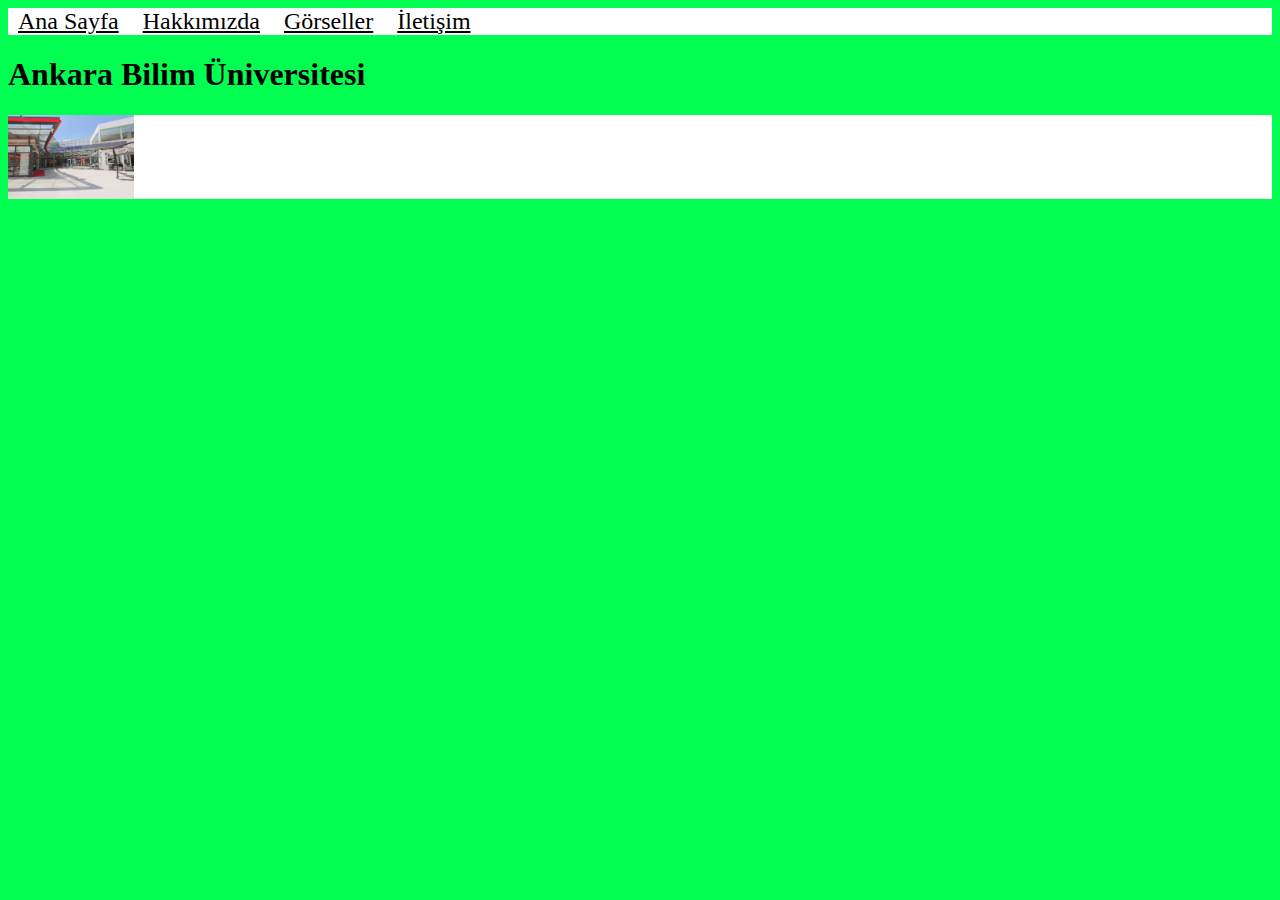
<file: index.html>
<html>
    <head>
        <title>Ankara Bilim Üniversitesi</title>
        <link rel="stylesheet" href="styles.css">
        <style>
            #slider img {
                display: none;
            }
            #slider img.active {
                display: block;
            }
        </style>
        <script>
            const numOfSlides = 4;
            let activeSlide = 0;

            setInterval(function() {
                document.querySelectorAll("#slider img")[activeSlide].classList.remove('active');
                document.querySelectorAll("#slider img")[activeSlide + 1].classList.add('active');
                activeSlide = (activeSlide + 1) % numOfSlides;
            }, 2000);
        </script>
    </head>
    <body>
        <div>
            <a href="index.html">Ana Sayfa</a>
            <a href="hakkımızda.html">Hakkımızda</a>
            <a href="gorseller.html">Görseller</a>
            <a href="iletişim.html">İletişim</a>
        </div>
        <h1>Ankara Bilim Üniversitesi</h1>


        <div id="slider">
            <img src="slide/foto1.jpg" class="active" alt="">
            <img src="slide/foto2.jpg" alt="">
            <img src="slide/foto3.jpg" alt="">
            <img src="slide/foto4.jpg" alt="">
        </div>

        

        
    </body>
</html>
</file>
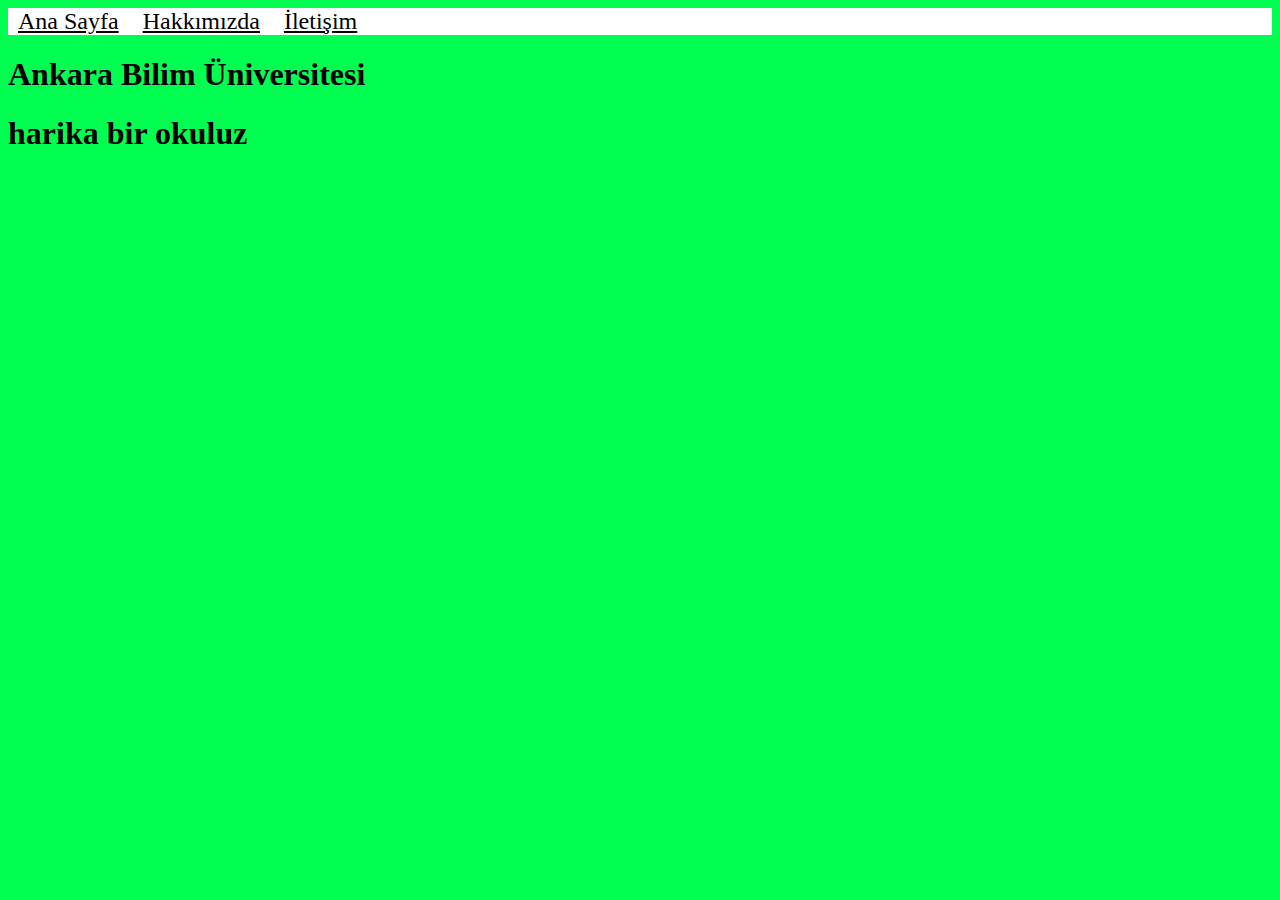
<file: bölüm.html>
<html>
  <head>
    <title> Hakkımızda-Ankara Bilim Üniversitesi</title>
    <link rel="stylesheet" href="styles.css">
  </head>
  <Body> 
    <div>
      <a href="index.html">Ana Sayfa</a>
      <a href="Hakkımızda.html">Hakkımızda</a>
      <a href="iletişim.html">İletişim</a>
    </div>
    <h1>Ankara Bilim Üniversitesi</h1>
    <h1>harika bir okuluz</h1>
  </Body>
</html>
</file>
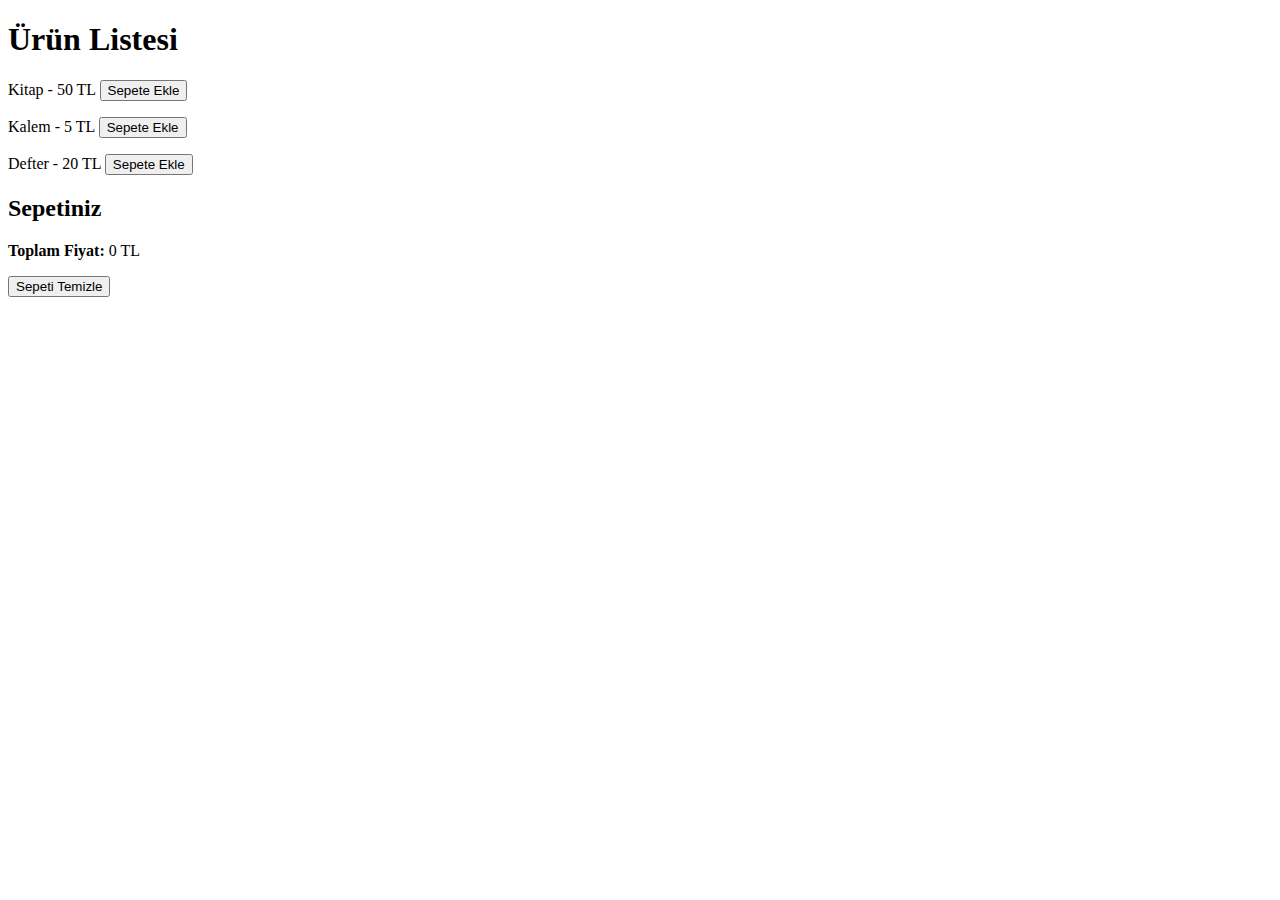
<file: ders2.html>
<!DOCTYPE html>
<html lang="tr">
<head>
    <meta charset="UTF-8">
    <meta name="viewport" content="width=device-width, initial-scale=1.0">
    <title>Alışveriş Sepeti</title>
</head>
<body>
    <h1>Ürün Listesi</h1>
    <div>
        <p>Kitap - 50 TL <button onclick="addToCart('Kitap', 50)">Sepete Ekle</button></p>
        <p>Kalem - 5 TL <button onclick="addToCart('Kalem', 5)">Sepete Ekle</button></p>
        <p>Defter - 20 TL <button onclick="addToCart('Defter', 20)">Sepete Ekle</button></p>
    </div>

    <h2>Sepetiniz</h2>
    <div id="cart"></div>
    <p><strong>Toplam Fiyat:</strong> <span id="totalPrice">0</span> TL</p>
    <button onclick="clearCart()">Sepeti Temizle</button>

    <script>
        let cart = [];
        let totalPrice = 0;

        function addToCart(product, price) {
            cart.push({ product, price });
            totalPrice += price;
            displayCart();
        }

        function displayCart() {
            const cartDiv = document.getElementById('cart');
            cartDiv.innerHTML = '';  // Önce sepeti temizle
            cart.forEach(item => {
                const p = document.createElement('p');
                p.textContent = `${item.product} - ${item.price} TL`;
                cartDiv.appendChild(p);
            });
            document.getElementById('totalPrice').textContent = totalPrice;
        }

        function clearCart() {
            cart = [];
            totalPrice = 0;
            displayCart();
        }
    </script>
</body>
</html>
</file>
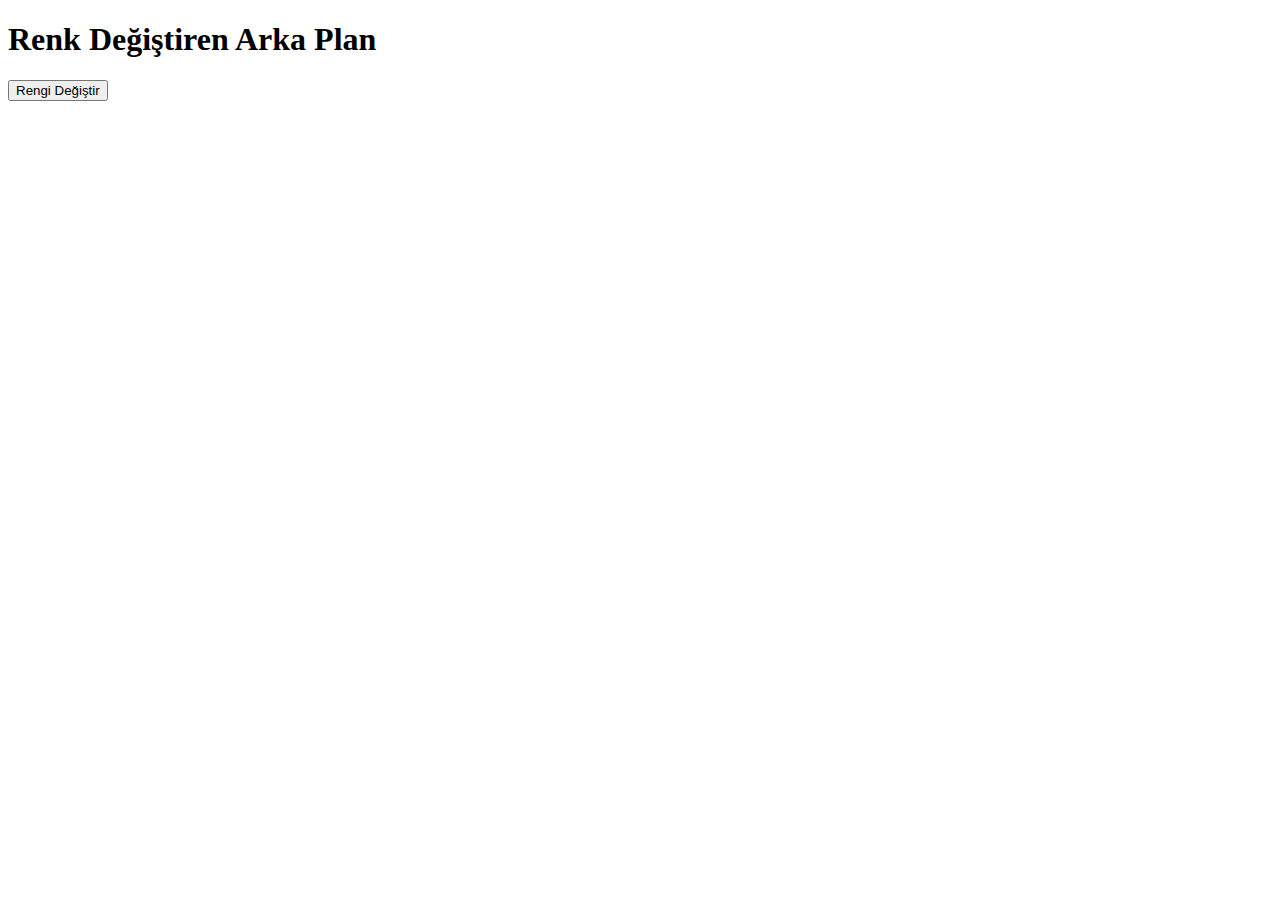
<file: ders4.html>
<!DOCTYPE html>
<html lang="tr">
<head>
    <meta charset="UTF-8">
    <meta name="viewport" content="width=device-width, initial-scale=1.0">
    <title>Renk Değiştiren Arka Plan</title>
</head>
<body>
    <h1>Renk Değiştiren Arka Plan</h1>
    <button onclick="changeBackgroundColor()">Rengi Değiştir</button>

    <script>
        function getRandomColor() {
            // 0'dan 255'e kadar rastgele sayılar oluşturarak RGB rengi üret
            const red = Math.floor(Math.random() * 256);
            const green = Math.floor(Math.random() * 256);
            const blue = Math.floor(Math.random() * 256);

            return `rgb(${red}, ${green}, ${blue})`;
        }

        function changeBackgroundColor() {
            const randomColor = getRandomColor();
            document.body.style.backgroundColor = randomColor;
        }
    </script>
</body>
</html>
</file>
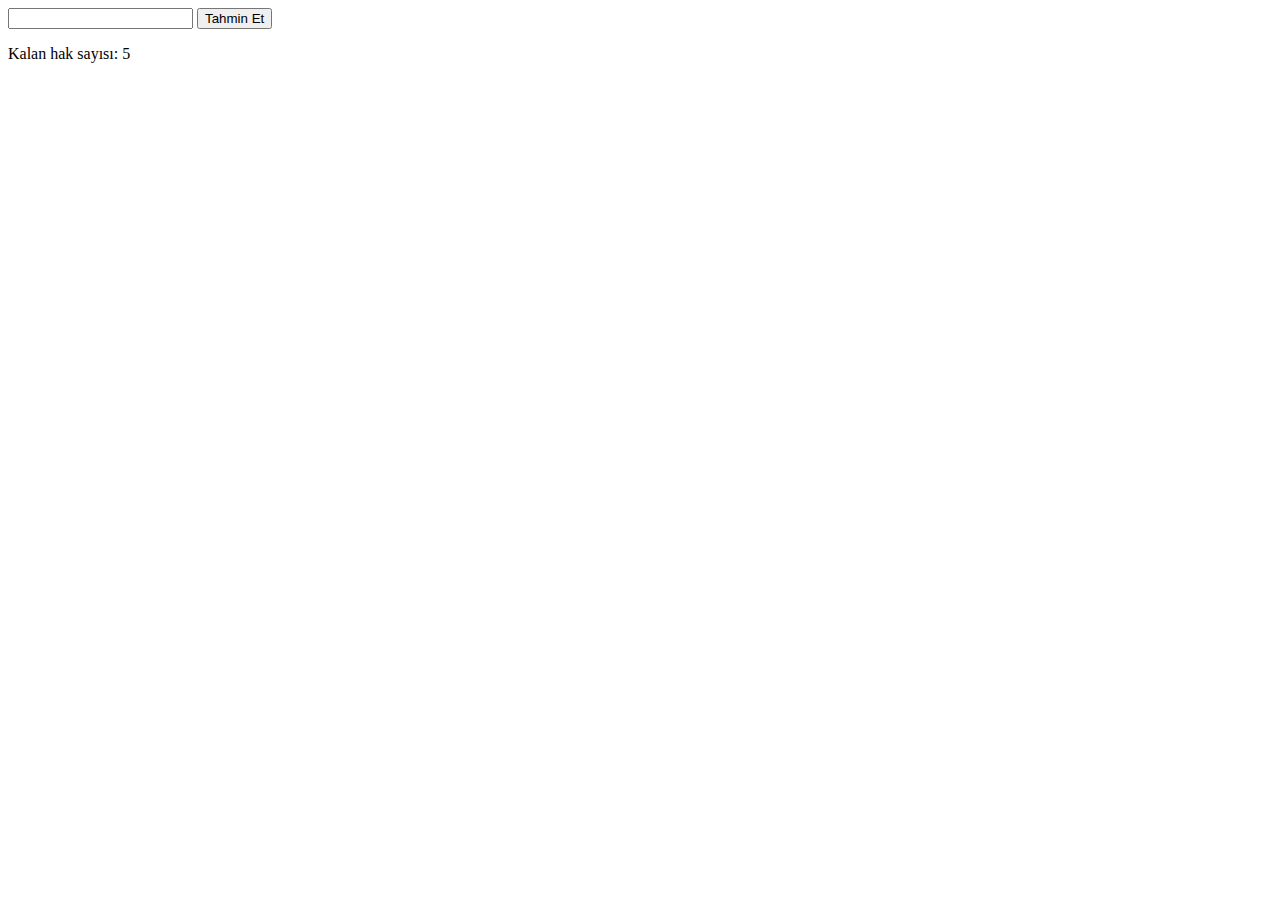
<file: ders5.html>
<html>
    <head>
        <title>Sayı Tahmin Oyunu</title>
    </head>
    <body>
        <input type="text" id="tahmin">
        <button id="dogrula">Tahmin Et</button>
        <p>Kalan hak sayısı: <span id="kalan">5</span></p>
        <p id="sonuc"></p>

        <script>
            const sayi = 1 + Math.floor(Math.random() * 100);
            let kalan = 5;

            document.getElementById("dogrula").addEventListener("click", () => {
                const tahmin = document.getElementById("tahmin").value;
                
                kalan = kalan - 1;

                document.getElementById("kalan").innerHTML = kalan;

                if (kalan <= 0) {
                    alert("Hiç hakkınız kalmadı. Doğru cevap:" + sayi);
                    return;
                }

                if (sayi == tahmin) {
                    document.getElementById("sonuc").innerHTML = "Tebrikler, doğru tahmin ettiniz!";
                }
                if (sayi < tahmin) {
                    document.getElementById("sonuc").innerHTML = "Daha küçük bi sayı tahmin edin. ";
                }
                if (sayi > tahmin) {
                    document.getElementById("sonuc").innerHTML = "Daha büyük bi sayı tahmin edin. ";
                }
            });

        </script>
    </body>
</html>
</file>
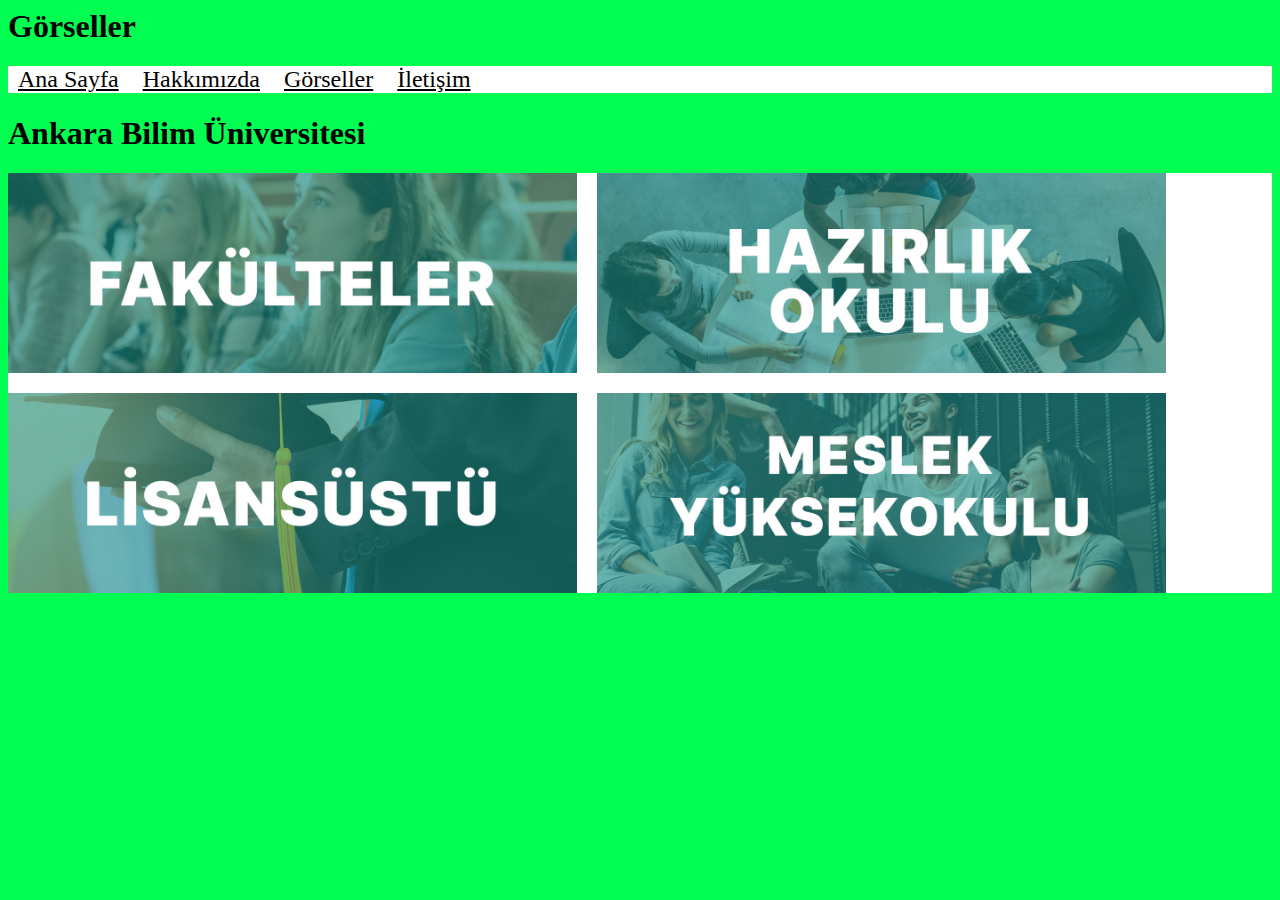
<file: gorseller.html>
<html>
    <head>
        <title>görseller</title>
        <link rel="stylesheet" href="styles.css">
        <style>
            #gallery {
                display: flex;
                flex-wrap: wrap;
                gap: 20px;
            }

            #gallery img {
                width: 45%;
            }

            #gallery-popup {
                display: none;
                align-items: center;
                justify-content: center;
                position: fixed;
                top: 5%;
                left: 5%;
                width: 90%;
                height: 90%;
                background: #000;
            }
            #gallery-popup img {
                width: 100%;
            }
            #gallery-popup-close {
                position: absolute;
                top: 0;
                right: 0;
            }
            #gallery-popup-close:hover {
                background: rgb(49, 15, 184);
            }
        </style>
    </head>
    <body>
        <h1>Görseller</h1>
    </body>
    <div>
        <a href="syf.html">Ana Sayfa</a>
        <a href="hakkımızda.html">Hakkımızda</a>
        <a href="gorseller.html">Görseller</a>
        <a href="iletişim.html">İletişim</a>
    </div>
    <h1>Ankara Bilim Üniversitesi</h1>

    <div id="gallery">
        <img src="image/fakülteler.jpg" alt="">
        <img src="image/hazırlıkokulu.jpg" alt="">
        <img src="image/lisansüstü.jpg" alt="">
        <img src="image/meslekyuksekokulu.jpg" alt="">
    </div>
    <div id="gallery-popup">
        <img src="image/fakülteler.jpg" alt="">

        <button id="gallery-popup-close">X</button>
    </div>
    <script>
    const images = document.querySelectorAll("#gallery img");
    
    images.forEach(img => {
        img.addEventListener('click', (e) => {
            document.getElementById("gallery-popup").style.display = "flex";
            document.querySelector("#gallery-popup img").setAttribute("src", e.target.src);
        });
    });


    document.getElementById("gallery-popup-close").addEventListener('click', () => {
        document.getElementById("gallery-popup").style.display = "none";
    })
    </script>
</html>
</file>
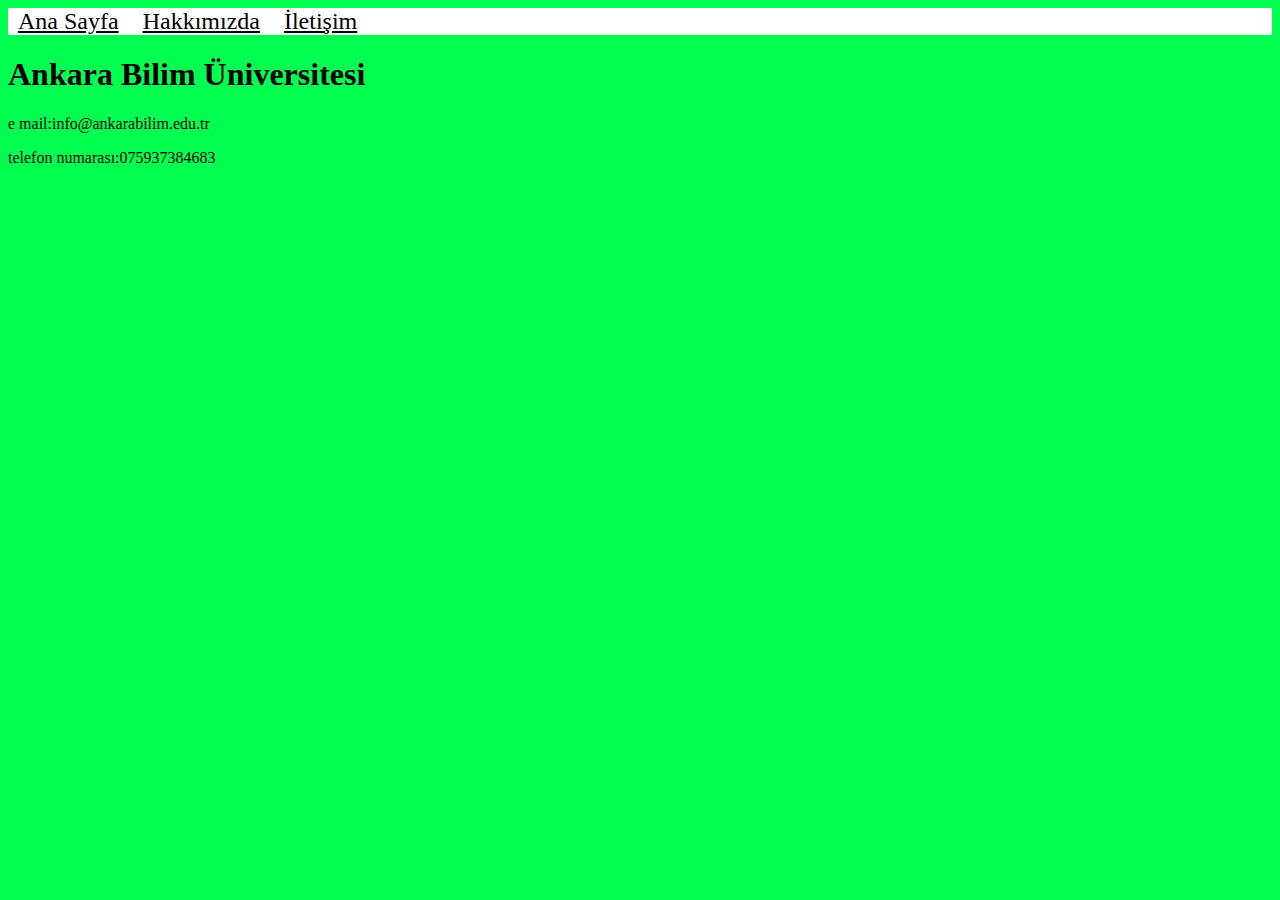
<file: iletişim.html>
<html>
  <head>
    <title> Hakkımızda-Ankara Bilim Üniversitesi</title>
    <link rel="stylesheet" href="styles.css">
  </head>
  <Body> 
    <div>
      <a href="index.html">Ana Sayfa</a>
      <a href="Hakkımızda.html">Hakkımızda</a>
      <a href="iletişim.html">İletişim</a>
    </div>
   <h1>Ankara Bilim Üniversitesi</h1>
    <p>e mail:info@ankarabilim.edu.tr</p>
    <p>telefon  numarası:075937384683</p>
  </Body>
</html>
</file>
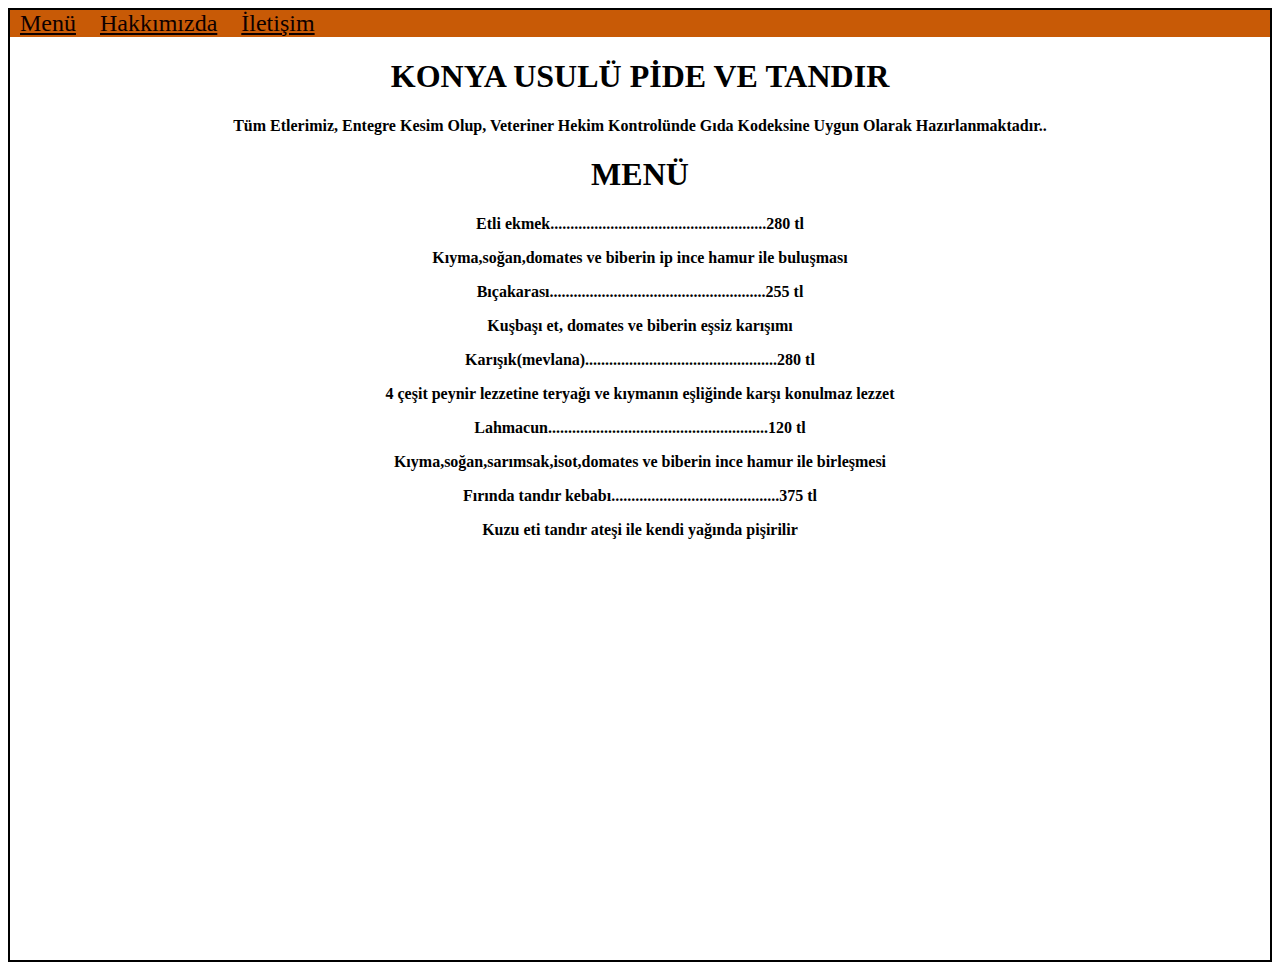
<file: yenibölüm.html>
<html>
  <head>
    <title> Hakkımızda-Konya Etliekmek</title>
    <link rel="stylesheet" href="yenistyles.css">
  </head>
  <Body> 
    <div>
      <a href="yenibölüm.html">Menü</a>
      <a href="yenihakkımızda.html">Hakkımızda</a>
      <a href="yeniiletişim.html">İletişim</a>
    </div>
   
    <h1 style="text-align:center;">KONYA USULÜ PİDE VE TANDIR</h1>
    <b> <p style="text-align:center;">Tüm Etlerimiz, Entegre Kesim Olup, Veteriner Hekim Kontrolünde Gıda Kodeksine Uygun Olarak Hazırlanmaktadır..</p> </b>
     <h1 style="text-align:center;">MENÜ</h1>
   <b> <p style="text-align:center;">Etli ekmek......................................................280 tl</p> </b>
   <b> <p style="text-align:center;">Kıyma,soğan,domates ve biberin ip ince hamur ile buluşması</p> </b>
   <b> <p style="text-align:center;">Bıçakarası......................................................255 tl</p> </b>
   <b> <p style="text-align:center;">Kuşbaşı et, domates ve biberin eşsiz karışımı</p> </b>
   <b> <p style="text-align:center;">Karışık(mevlana)................................................280 tl</p> </b>
    <b><p style="text-align:center;">4 çeşit peynir lezzetine teryağı ve kıymanın eşliğinde karşı konulmaz lezzet</p> </b>
   <b> <p style="text-align:center;">Lahmacun.......................................................120 tl</p> </b>
   <b> <p style="text-align:center;">Kıyma,soğan,sarımsak,isot,domates ve biberin ince hamur ile birleşmesi</p> </b>
   <b> <p style="text-align:center;">Fırında tandır kebabı..........................................375 tl</p> </b>
   <b> <p style="text-align:center;">Kuzu eti tandır ateşi ile kendi yağında pişirilir</p> </b>
</Body>
</html>
</file>
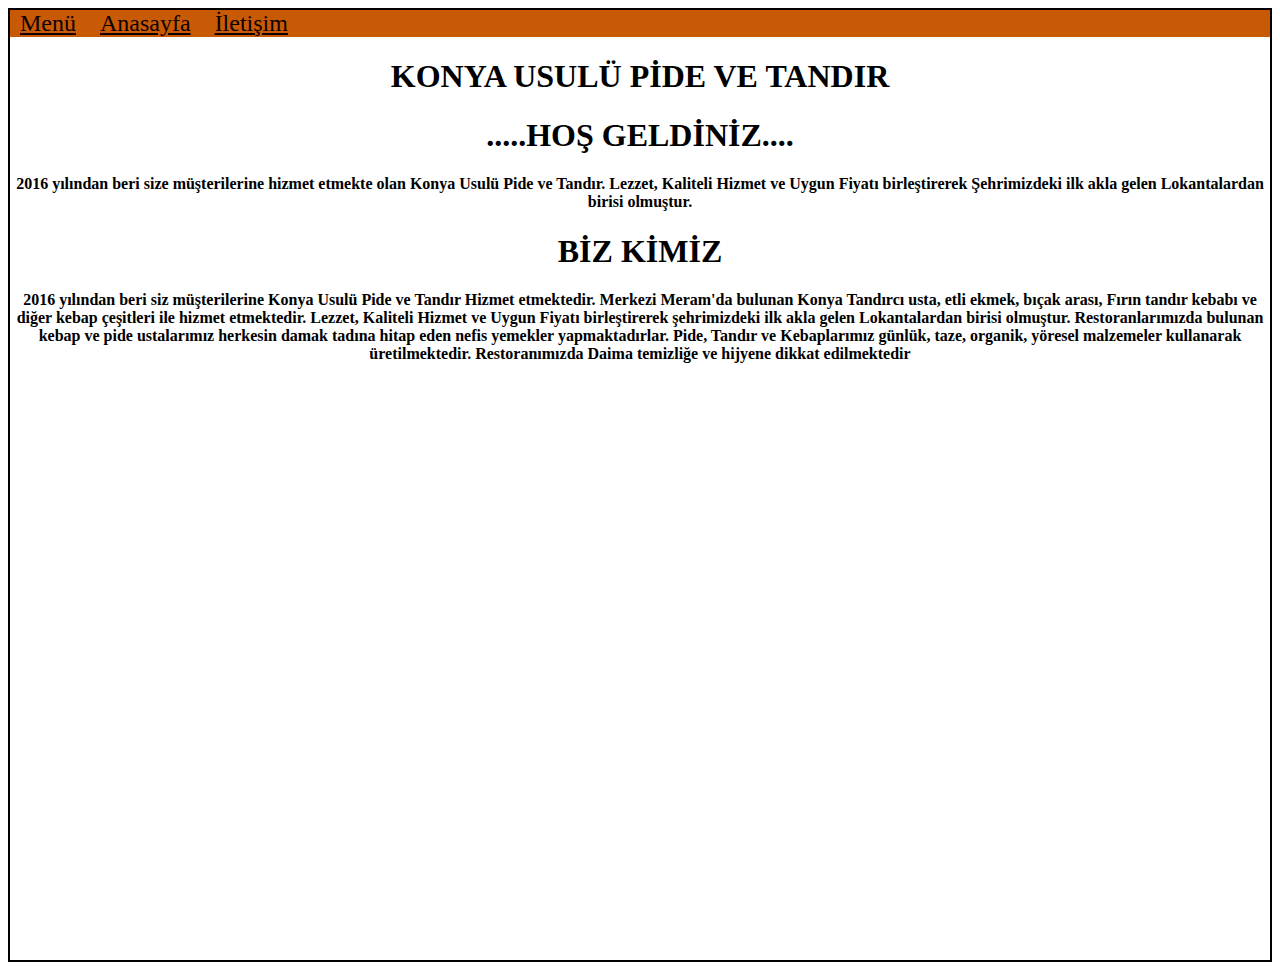
<file: yenihakkımızda.html>
<html>
  <head>
    <title> Hakkımızda-Konya Etliekmek</title>
    <link rel="stylesheet" href="yenistyles.css">
  </head>
  <Body> 
    <div>
      <a href="yenibölüm.html">Menü</a>
      <a href="yenihakkımızda.html">Anasayfa</a>
      <a href="yeniiletişim.html">İletişim</a>
    </div>
    <h1 style="text-align:center;">KONYA USULÜ PİDE VE TANDIR</h1>
    <h1 style="text-align:center;">.....HOŞ GELDİNİZ....</h1>
  <b>  <p style="text-align:center;">2016 yılından beri size müşterilerine hizmet etmekte olan Konya Usulü Pide ve Tandır.

      Lezzet, Kaliteli Hizmet ve Uygun Fiyatı birleştirerek Şehrimizdeki ilk akla gelen Lokantalardan birisi olmuştur. </p> </b>
    <h1 style="text-align:center;">BİZ KİMİZ</h1>
   <b> <p style="text-align:center;">2016 yılından beri siz müşterilerine Konya Usulü Pide ve Tandır Hizmet etmektedir. Merkezi Meram'da bulunan Konya Tandırcı usta,

          etli ekmek, bıçak arası, Fırın tandır kebabı ve diğer kebap çeşitleri ile hizmet etmektedir.
          
          Lezzet, Kaliteli Hizmet ve Uygun Fiyatı birleştirerek şehrimizdeki ilk akla gelen Lokantalardan birisi olmuştur.
          
          Restoranlarımızda bulunan kebap ve pide ustalarımız herkesin damak tadına hitap eden nefis yemekler yapmaktadırlar.
          
          Pide, Tandır ve Kebaplarımız günlük, taze, organik, yöresel malzemeler kullanarak üretilmektedir.
          
          Restoranımızda Daima temizliğe ve hijyene dikkat edilmektedir</p> </b>
          
          
          </body>
          </html>
</file>
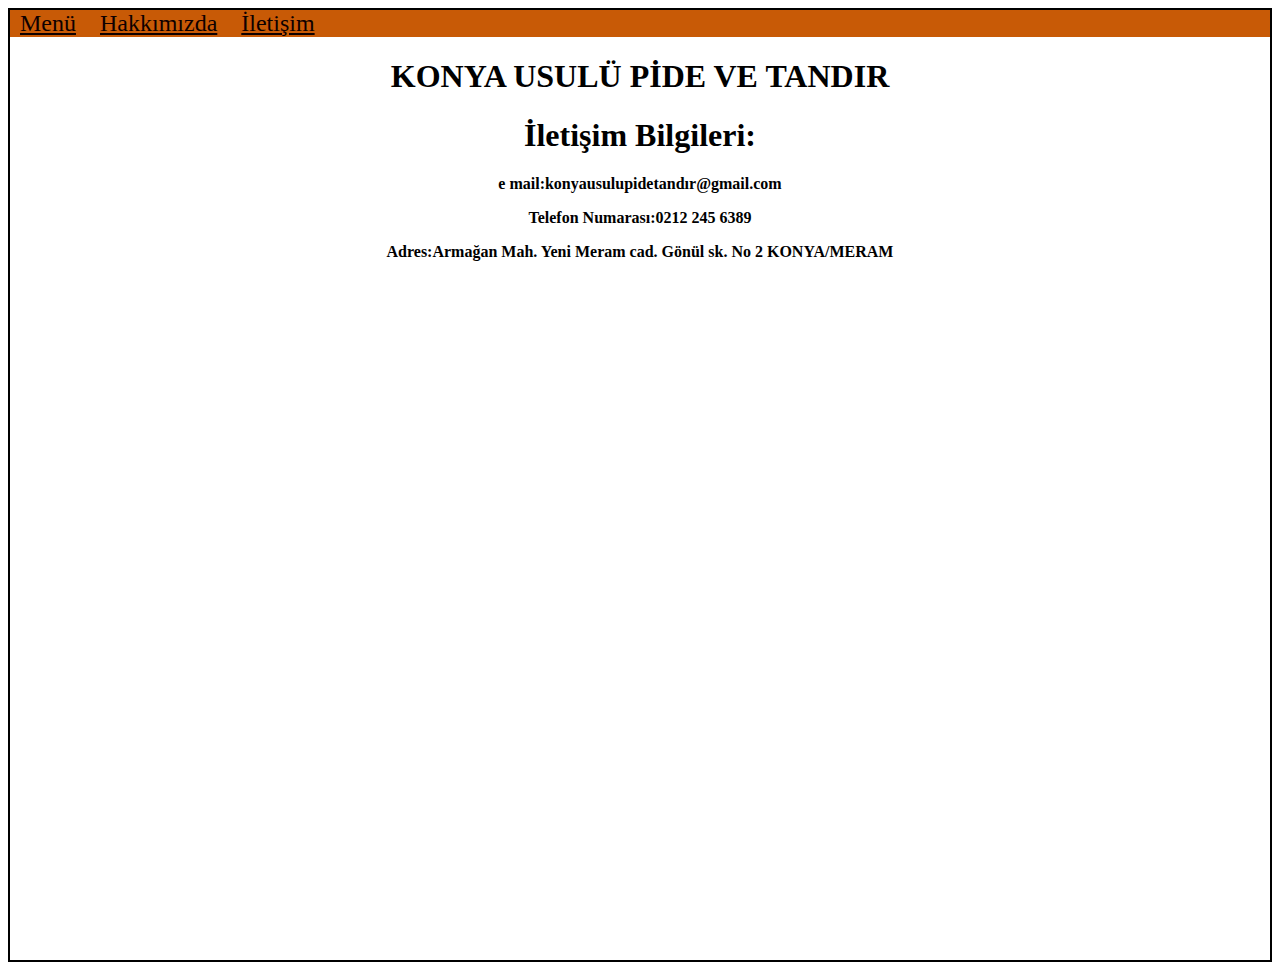
<file: yeniiletişim.html>
<html>
  <head>
    <title> Hakkımızda-Konya Etliekmek</title>
    <link rel="stylesheet" href="yenistyles.css">
  </head>
  <Body> 
    <div>
      <a href="yenibölüm.html">Menü</a>
      <a href="yenihakkımızda.html">Hakkımızda</a>
      <a href="yeniiletişim.html">İletişim</a>
    </div>
    <h1 style="text-align:center;">KONYA USULÜ PİDE VE TANDIR</h1>
    <h1 style="text-align:center;">İletişim Bilgileri:</h1>
   <b> <p style="text-align:center;">e mail:konyausulupidetandır@gmail.com</p> </b>
   <b> <p style="text-align:center;">Telefon Numarası:0212 245 6389</p> </b>
   <b> <p style="text-align:center;">Adres:Armağan Mah. Yeni Meram cad. Gönül sk. No 2 KONYA/MERAM</p> </b>
   
    </body>
    </html>
</file>
<file: styles.css>
body {
    background: rgb(0, 255, 81);
}
div {
    background: white;
}
div a {
    color: black;
    padding: 10px;
    font-size: 24px;
}
img{
    width: 10%;
}
</file>
<file: yenistyles.css>
body {
    background-image: url(https://images.deliveryhero.io/image/fd-tr/LH/v0qw-listing.jpg);
    background-repeat: no-repeat;
    background-size: cover;
    height:950px;
    border:2px solid black;
   
}
div.transbox {
    width:70px;
    height:60px;
    margin:10px 30px;
    background-color:#ffffff;
    border:1px solid black;
    opacity:0.1;
    filter:alpha(opacity=30);
}
div.transbox p {
    margin:10px 20px;
    font-weight:bold;
    color:#000000;
}
div {
    background: rgb(200, 90, 6);
}
div a {
    color: rgb(14, 0, 0);
    padding: 10px;
    font-size: 24px;
}
img{
    width: 10%;
}
</file>
